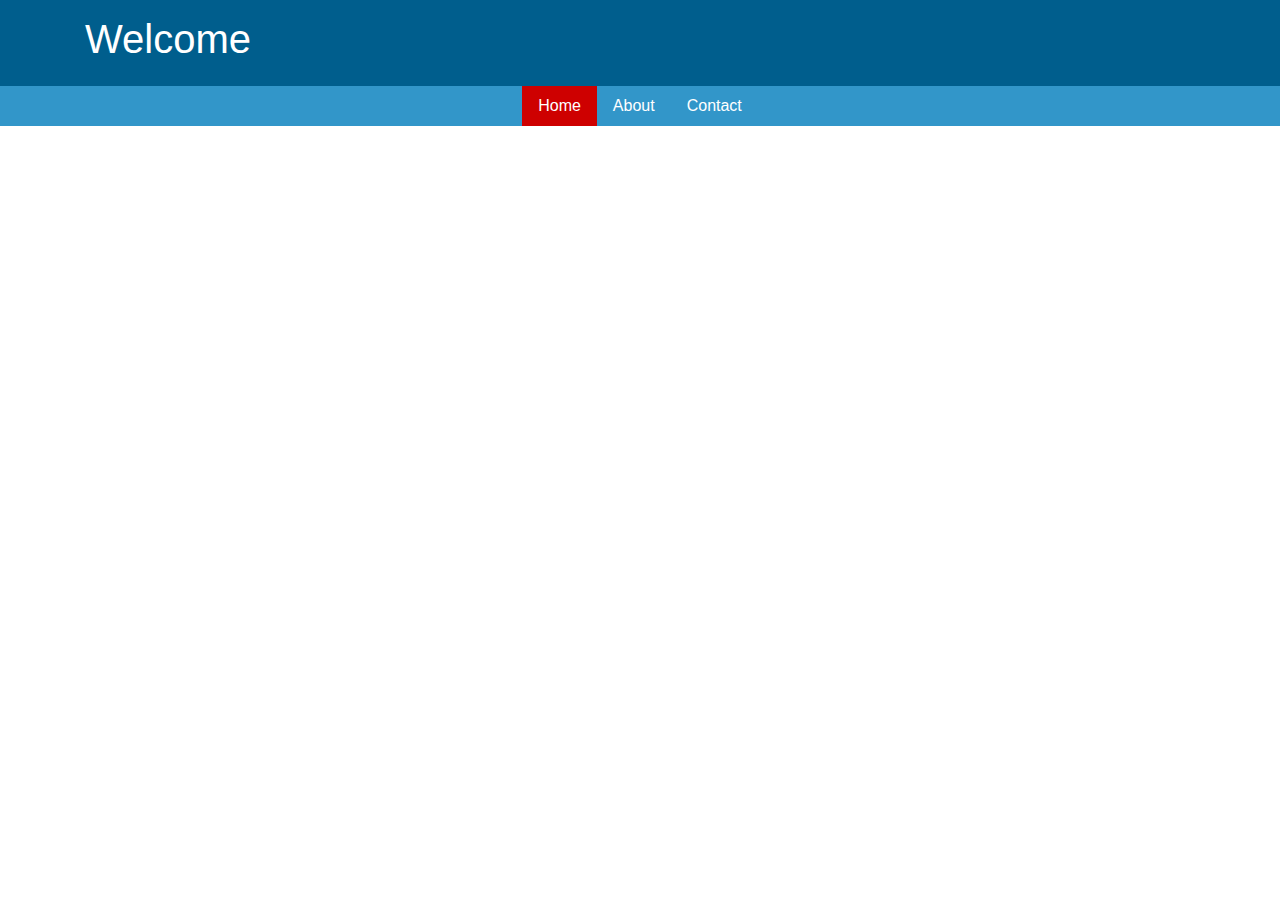
<file: index.html>
<!doctype html>
<html lang="en">
<head>
    <meta charset="utf-8">
    <meta name="viewport" content="width=device-width, initial-scale=1, shrink-to-fit=no">
    <meta name="description" content="Portfolio">
    <meta name="author" content="Zavin Hussein">
    <title>Zavin Hussein | Home</title>
    <!-- Bootstrap core CSS -->
    <link href="css/bootstrap.min.css" rel="stylesheet">
    <!-- Custom styles for this template -->
    <link href="css/style.css" rel="stylesheet">
</head>

<body>
<header class="main-header">
    <div class="container">
        <h1>Welcome</h1>
    </div>
</header>
<nav class="nav justify-content-center main-nav-bar">
    <a class="nav-link active" href="index.html">Home</a>
    <a class="nav-link" href="about.html">About</a>
    <a class="nav-link" href="contact.html">Contact</a>

</nav>

<!-- Bootstrap core JavaScript
================================================== -->
<!-- Placed at the end of the document so the pages load faster -->
<script src="https://code.jquery.com/jquery-3.2.1.slim.min.js"
        integrity="sha384-KJ3o2DKtIkvYIK3UENzmM7KCkRr/rE9/Qpg6aAZGJwFDMVNA/GpGFF93hXpG5KkN"
        crossorigin="anonymous"></script>
<script src="js/bootstrap.min.js"></script>
</body>
</html>
</file>
<file: css/style.css>
html, body {
    height: 100%
}

body {
    overflow: auto;
}


.main-header {

    /*text-align: center;*/
    background-color: #005E8D;
    padding-bottom: 15px;
    padding-top: 15px;
    color: white;
}

.main-header-item {

    font-size: 18px;
    font-style: italic;
}

.main-nav-bar {

    background-color: #3296C9;
    color: #fff;
}

.nav-link {
    color: #fff;

}

.main-footer {
    position: static;
    bottom: 0;
    width: 100%;
    height: 180px;
    background-color: #005E8D;
    padding-bottom: 15px;
    padding-top: 15px;
    color: white;

}

.active {
    background-color: #CE0000;
    border-radius: 0;

}

#profile-img {
    max-width: 200px;
    margin-top: 15px;
    margin-bottom: 15px;

}

.rounded {

    border-radius: 10% !important;
}

.end-page {
    position: static;
    display: block;
    width: 100%;
    /*bottom: 180px;*/
    height: 40px;
    margin: 0;
    text-align: center;
    font-size: 20px;
    background-color: #3296C9;
    color: #fff;
    padding-top: 5px;

}

.end-page:hover {
    color: #CE0000;
    /*background-color: #005E8D;*/
    text-decoration: none;

}

#copyright {
    text-align: center;
    font-size: 10px;

}

.bottom-links {
    color: #ffffff;
}

.bottom-links:hover {

    color: #CE0000;
    text-decoration: none;
}

.skills-list {

    list-style: none;
    padding: 0;
    margin: 0;
}

.skills-list li {

    padding-left: 60px;

}

.skills-row img {

    width: 70px;
    height: auto;
}

.contact-links {
    color: black;
}

.contact-links:hover {

    color: #CE0000;
    text-decoration: none;
}

.contact-list {
    margin-top: 50px;

}
</file>
